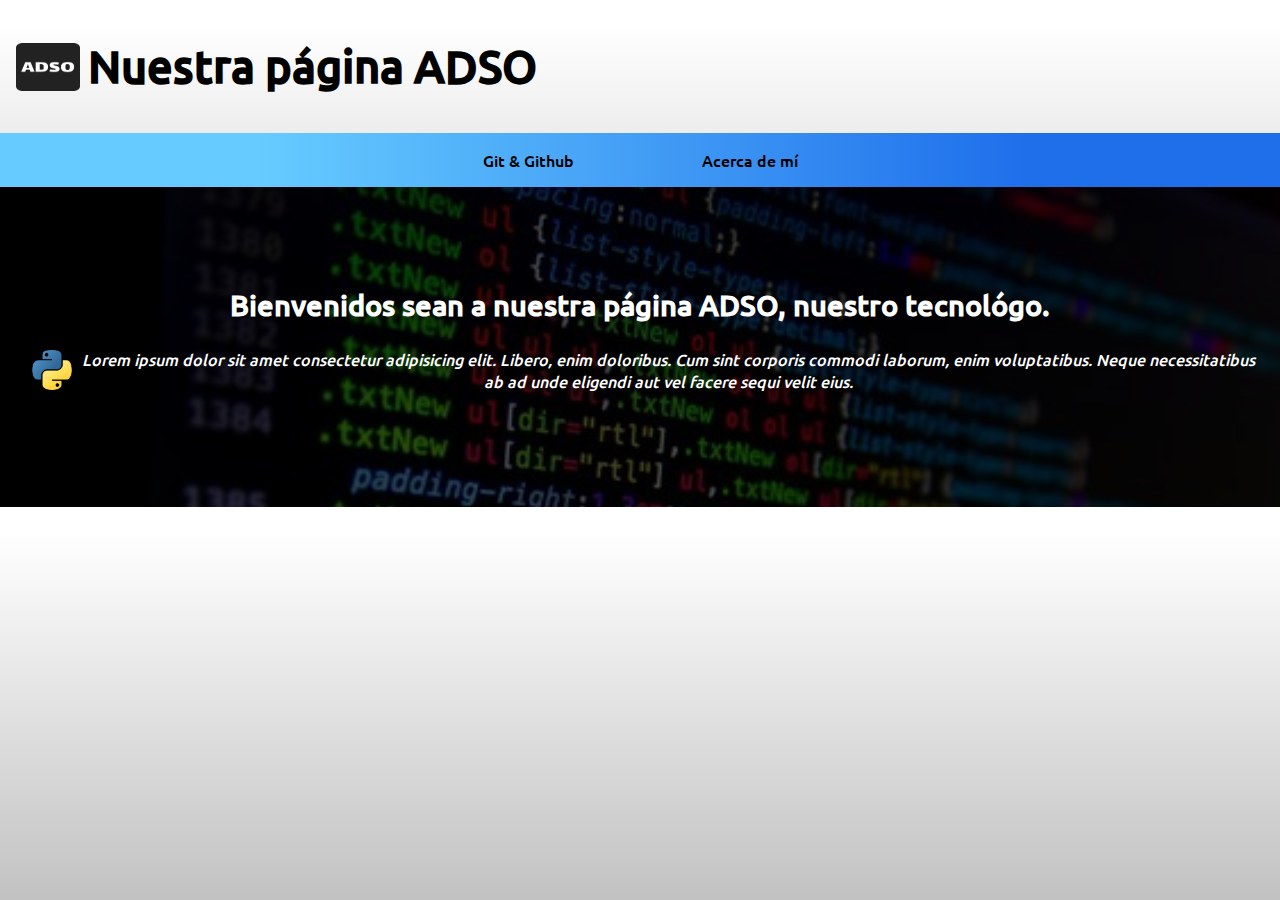
<file: index.html>
<!DOCTYPE html>
<html lang="en">
<head>
    <meta charset="UTF-8">
    <meta name="viewport" content="width=device-width, initial-scale=1.0">

    <!-- FAVICON -->
    <link rel="shortcut icon" href="/img/favicon-32x32.png" type="image/x-icon">

    <!-- CSS -->
    <link rel="stylesheet" href="CSS/style.css">

    <!-- TIPOS DE FUENTES -->
    <link rel="stylesheet" href="/CSS/fonts.css">

    <title>Nuestro rincón ADSO</title>
</head>
<body>
    <!-- ENCABEZADO PRINCIPAL -->
    <header>
        <div class="container-adso">
            <img src="/img/android-chrome-512x512.png" alt="ADSO">
            <h1>Nuestra página <span>ADSO</span></h1>
        </div>
    </header>

    <!-- BARRA DE NAVEGACIÓN -->
    <div class="nav-bg-container">
        <nav class="nav-principal">
            <a href="git.html">Git & Github</a>
            <a href="about-me.html">Acerca de mí</a>
        </nav>
    </div>

    <!-- SECCIÓN DE FONDO -->
    <div class="container-bg">
        <section class="section-bg">
            <h2>Bienvenidos sean a nuestra página ADSO, nuestro tecnológo.</h2>
            <div class="container-icon">
                <img src="/img/piton.png" alt="icono código">
                <i>Lorem ipsum dolor sit amet consectetur adipisicing elit. Libero, enim doloribus. Cum sint corporis commodi laborum, enim voluptatibus. Neque necessitatibus ab ad unde eligendi aut vel facere sequi velit eius.</i>
            </div>
        </section>
    </div>


</body>
</html>
</file>
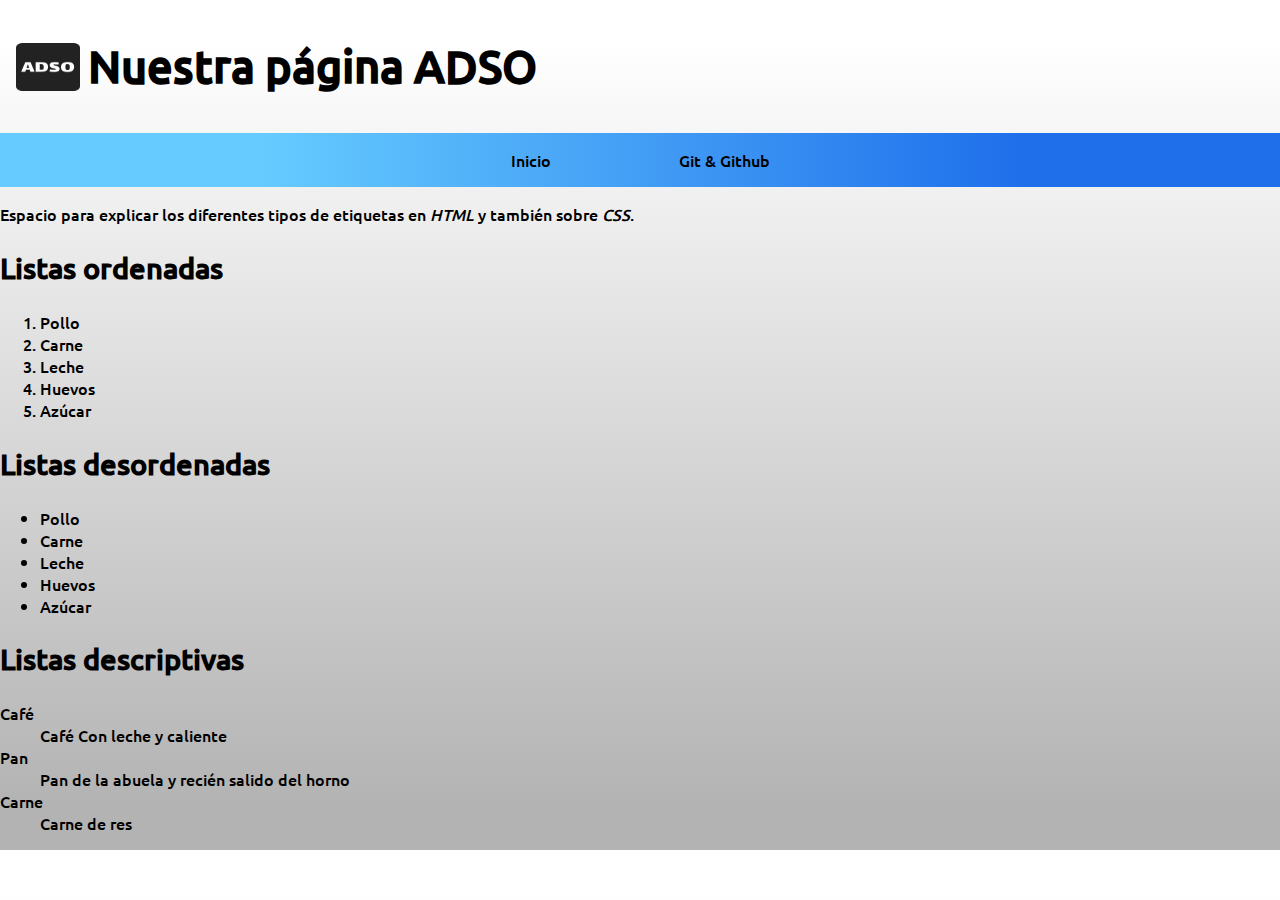
<file: about-me.html>
<!DOCTYPE html>
<html lang="en">
<head>
    <meta charset="UTF-8">
    <meta name="viewport" content="width=device-width, initial-scale=1.0">

    <!-- FAVICON -->
    <link rel="shortcut icon" href="/img/favicon-32x32.png" type="image/x-icon">

    <!-- CSS -->
    <link rel="stylesheet" href="CSS/style.css">

    <!-- TIPOS DE FUENTES -->
    <link rel="stylesheet" href="/CSS/fonts.css">

    <title>Nuestro rincón ADSO</title>
</head>
<body>
    <!-- Solo debe de existir un h1 en toda la página -->
    <header>
        <div class="container-adso">
            <img src="/img/android-chrome-512x512.png" alt="ADSO">
            <h1>Nuestra página <span>ADSO</span></h1>
        </div>
    </header>

    <div class="nav-bg-container">
        <nav class="nav-principal">
            <a href="index.html">Inicio</a>
            <a href="git.html">Git & Github</a>
        </nav>
    </div>

    <p>
        Espacio para explicar los diferentes tipos de etiquetas en <i>HTML</i> y también sobre <i>CSS</i>.<br>
    </p>

    <h2>Listas ordenadas</h2>
    
    <ol>
        <li>Pollo</li>
        <li>Carne</li>
        <li>Leche</li>
        <li>Huevos</li>
        <li>Azúcar</li>
    </ol>

    <h2>Listas desordenadas</h2>

    <ul>
        <li>Pollo</li>
        <li>Carne</li>
        <li>Leche</li>
        <li>Huevos</li>
        <li>Azúcar</li>
    </ul>

    <h2>Listas descriptivas</h2>

    <dl>
        <dt>Café</dt>
        <dd>Café Con leche y caliente</dd>
        <dt>Pan</dt>
        <dd>Pan de la abuela y recién salido del horno</dd>
        <dt>Carne</dt>
        <dd>Carne de res</dd>
    </dl>


</body>
</html>
</file>
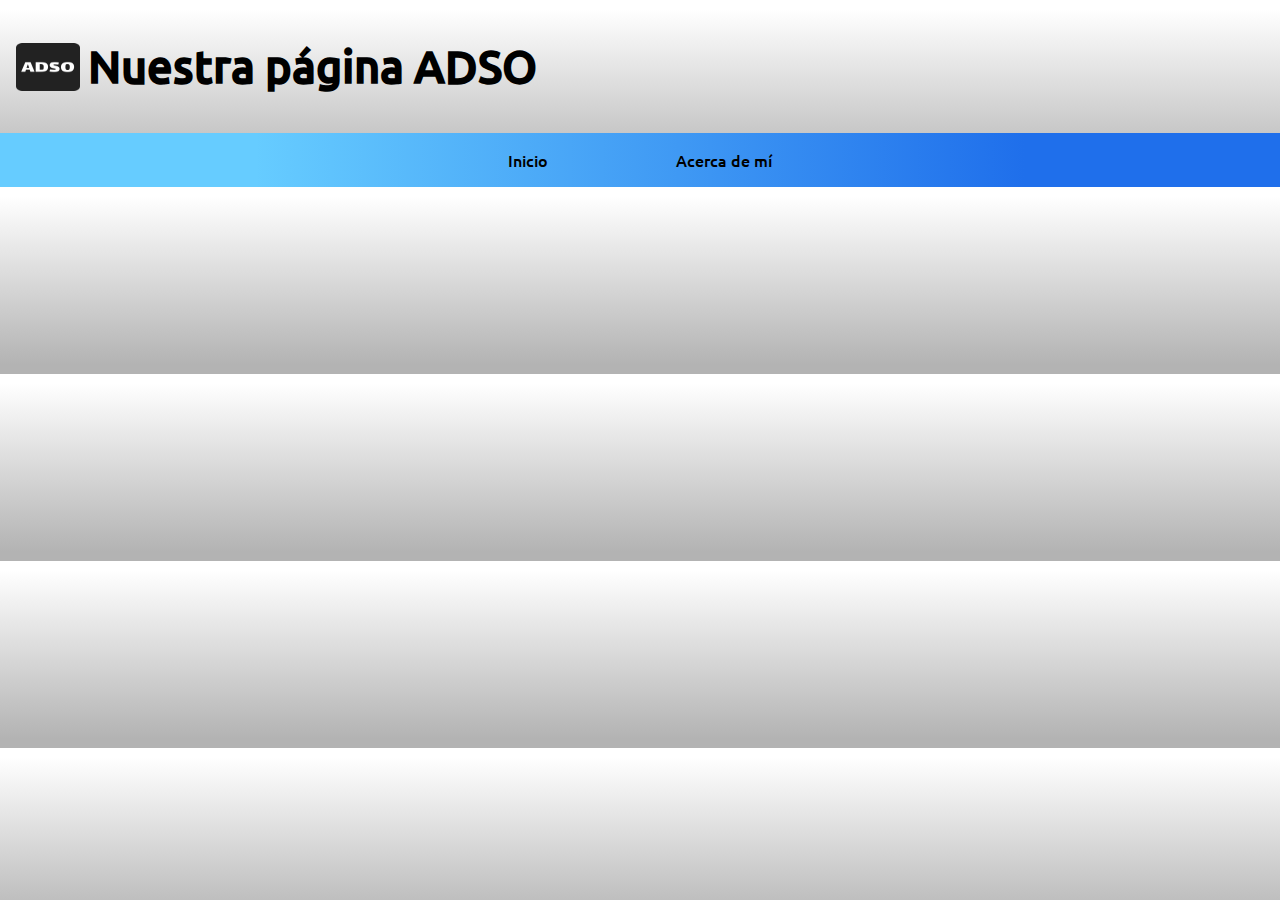
<file: git.html>
<!DOCTYPE html>
<html lang="en">
<head>
    <meta charset="UTF-8">
    <meta name="viewport" content="width=device-width, initial-scale=1.0">
    
    <!-- FAVICON -->
    <link rel="shortcut icon" href="/img/favicon-32x32.png" type="image/x-icon">

    <!-- CSS -->
    <link rel="stylesheet" href="CSS/style.css">

    <!-- TIPOS DE FUENTES -->
    <link rel="stylesheet" href="/CSS/fonts.css">

    <title>Git & Github</title>
</head>
<body>
    <header>
        <div class="container-adso">
            <img src="/img/android-chrome-512x512.png" alt="ADSO">
            <h1>Nuestra página <span>ADSO</span></h1>
        </div>
    </header>

    <!-- NAVEGADOR PRINCIPAL -->
    <div class="nav-bg-container">
        <nav class="nav-principal">
            <a href="index.html">Inicio</a>
            <a href="about-me.html">Acerca de mí</a>
        </nav>
    </div>

</body>
</html>
</file>
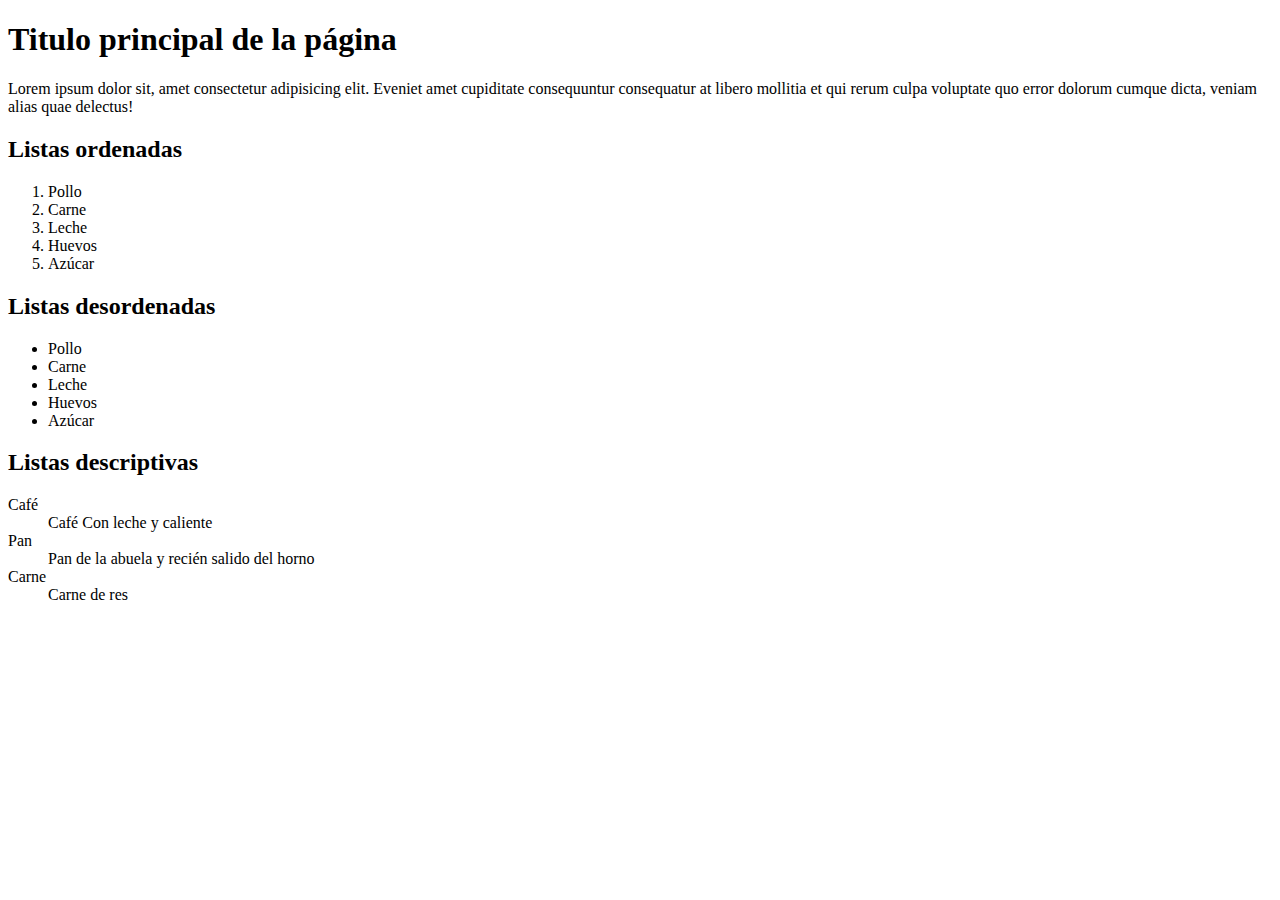
<file: listas.html>
<!DOCTYPE html>
<html lang="en">
<head>
    <meta charset="UTF-8">
    <meta name="viewport" content="width=device-width, initial-scale=1.0">
    <link rel="shortcut icon" href="/img/favicon-32x32.png" type="image/x-icon">
    <title>Document</title>
</head>
<body>
    <!-- Solo debe de existir un h1 en toda la página -->
    <h1>Titulo principal de la página</h1>
    <p>
        Lorem ipsum dolor sit, amet consectetur adipisicing elit. Eveniet amet cupiditate consequuntur consequatur at libero mollitia et qui rerum culpa voluptate quo error dolorum cumque dicta, veniam alias quae delectus!
    </p>

    <h2>Listas ordenadas</h2>
    
    <ol>
        <li>Pollo</li>
        <li>Carne</li>
        <li>Leche</li>
        <li>Huevos</li>
        <li>Azúcar</li>
    </ol>

    <h2>Listas desordenadas</h2>

    <ul>
        <li>Pollo</li>
        <li>Carne</li>
        <li>Leche</li>
        <li>Huevos</li>
        <li>Azúcar</li>
    </ul>

    <h2>Listas descriptivas</h2>

    <dl>
        <dt>Café</dt>
        <dd>Café Con leche y caliente</dd>
        <dt>Pan</dt>
        <dd>Pan de la abuela y recién salido del horno</dd>
        <dt>Carne</dt>
        <dd>Carne de res</dd>
    </dl>


</body>
</html>
</file>
<file: CSS/style.css>
/*Pseudo-clases*/
:root{
    --blanco: #ffffff;
    --negro: #000000;
    --azul: #1f6feb;
    --azul-claro: #66ccff;
    --gris: #b3b3b3;
    --fuente-principal: 3.8rem;
}

html {
    box-sizing: border-box;
}

*, *:before, *:after {
    box-sizing: inherit;
}

h1 {
    font-size: 2.8rem;
}

h2 {
    font-size: 1.8rem;
}

h3 {
    font-size: .8rem;
}

body {
    font-family: Ubuntu-m;
    padding: 0;
    margin: 0;
    background-image: linear-gradient(to top, var(--gris) 5%, var(--blanco) 95%);
}

/* INICIO NAV */

.container-adso {
    display: flex;
    justify-content:flex-start;
    margin: .5rem 0;
    padding: 0 .5rem;
    align-items: center;
}

.container-adso img {
    width: 5rem;
    height: 3rem;
    padding: 0 .5rem;
}

.nav-bg-container {
    padding: 1rem;
    margin: 0;
    width: auto;
    background-image: linear-gradient(to right, var(--azul-claro) 20%, var(--azul) 80%);
    font-size: 1rem;
}

.nav-principal {
    display: flex;
    justify-content: center;
    width: 100%;
}

.nav-principal a{
    padding: 0 2rem;
    margin: 0 2rem;
    text-decoration: none;
    color: var(--negro);
    transition: color 0.5s ease;
}

.nav-principal a:hover{
    color: var(--azul);
}

/* FIN NAV */

/* INICIO FONDO */

.container-bg {
    background-image: url("/img/fondo-programacion.jpg");
    background-repeat: no-repeat;
    background-size: cover;
    height: 20rem;
}

.section-bg {
    color: var(--blanco);
    background-color: rgba(0, 0, 0, 0.7);
    width: 100%;
    height: 100%;
    display: flex;
    justify-content: center;
    flex-direction: column;
    text-align: center;
    padding: 0 1rem;
}

.container-icon {
    display: flex; /* Usar flexbox para alinear imagen y texto */
    align-items: center; /* Alinear verticalmente */
    justify-content: center; /* Centrar horizontalmente */
    margin-bottom: 2.5rem;
}

.container-icon img {
    width: 2.5rem;
    margin-left: 1rem;
}

.container-icon i {
    font-size: 1rem;
}



/* FIN FONDO */
</file>
<file: CSS/fonts.css>
/* Archivo dedicado para extraer los tipos de fuentes ya descargados de google-fonts 
*/

/*format funciona para que el archivo cargue mas rápido*/


/* Ubuntu */
@font-face {
    font-family: "Ubuntu-m";
    src: url(/Fonts/Ubuntu-Medium.ttf) format("truetype"); 
    font-weight: 400;
}

@font-face {
    font-family: "Ubuntu-mi";
    src: url(/Fonts/Ubuntu-MediumItalic.ttf) format("truetype");
    font-weight: 400;
}

@font-face {
    font-family: "Ubuntu-i";
    src: url(/Fonts/Ubuntu-Italic.ttf) format("truetype");
    font-weight: 800;
}

@font-face {
    font-family: "Ubuntu-li";
    src: url(/Fonts/Ubuntu-LightItalic.ttf) format("truetype");
    font-weight: 200;
}

/* Monserrat */
@font-face {
    font-family: "Monserrat";
    src: url(/Fonts/Montserrat-VariableFont_wght.ttf) format("truetype");
    font-weight: 400;
}

@font-face {
    font-family: "Moserrat-i";
    src: url(/Fonts/Montserrat-Italic-VariableFont_wght.ttf) format("truetype");
    font-weight: 400;
}
</file>
